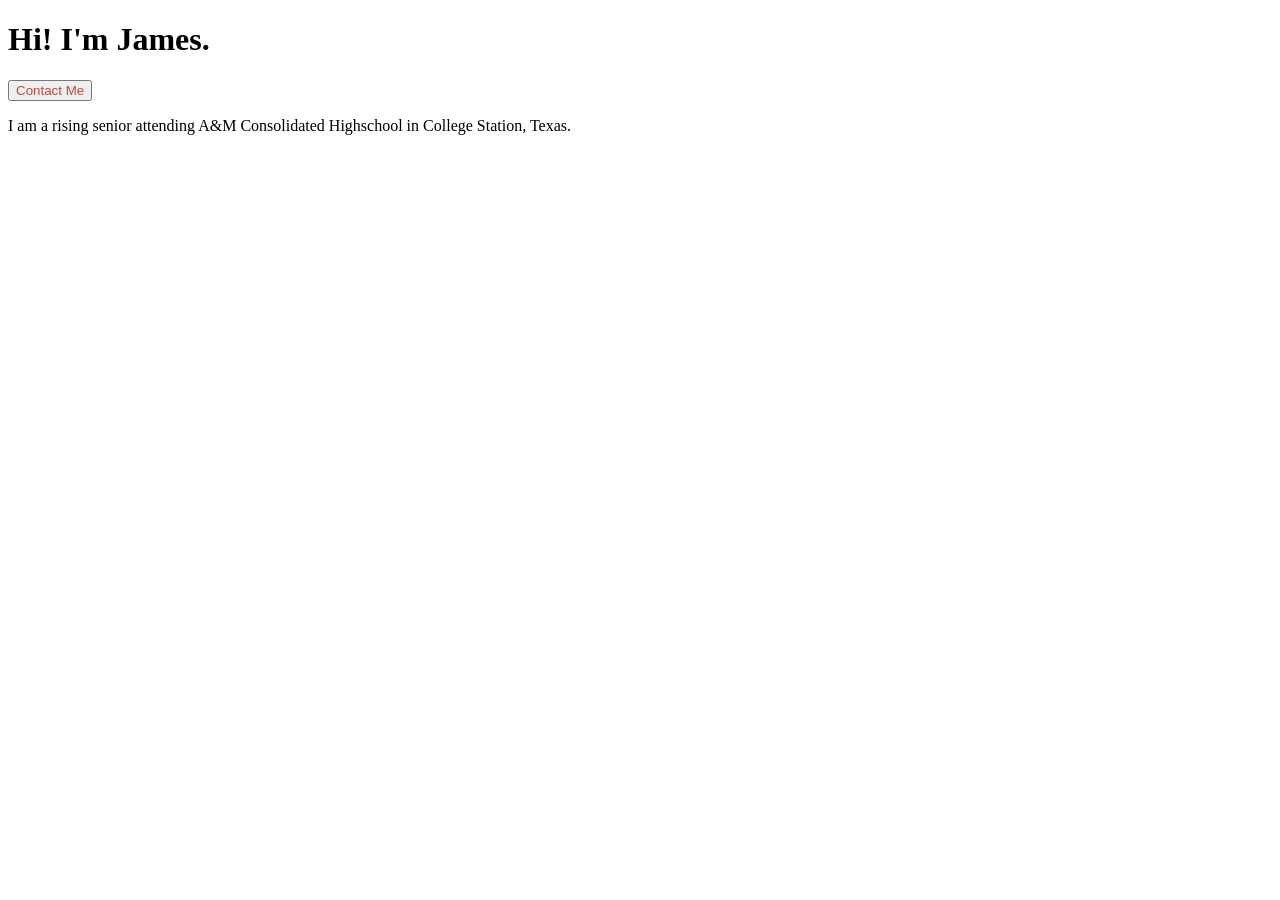
<file: aboutme.html>
<!DOCTYPE html>
<html lang="en">
    <head>
        <title>Hello!</title>
    </head>
    <style>
        #contact
        {
            color: #bf483f;
        }
    </style>
    <body>
        <h1>Hi! I'm James.</h1>
        <button id="contact">Contact Me</button>
        <p>
            I am a rising senior attending
            A&M Consolidated Highschool in
            College Station, Texas.
        </p>
    </body>
</html>
</file>
